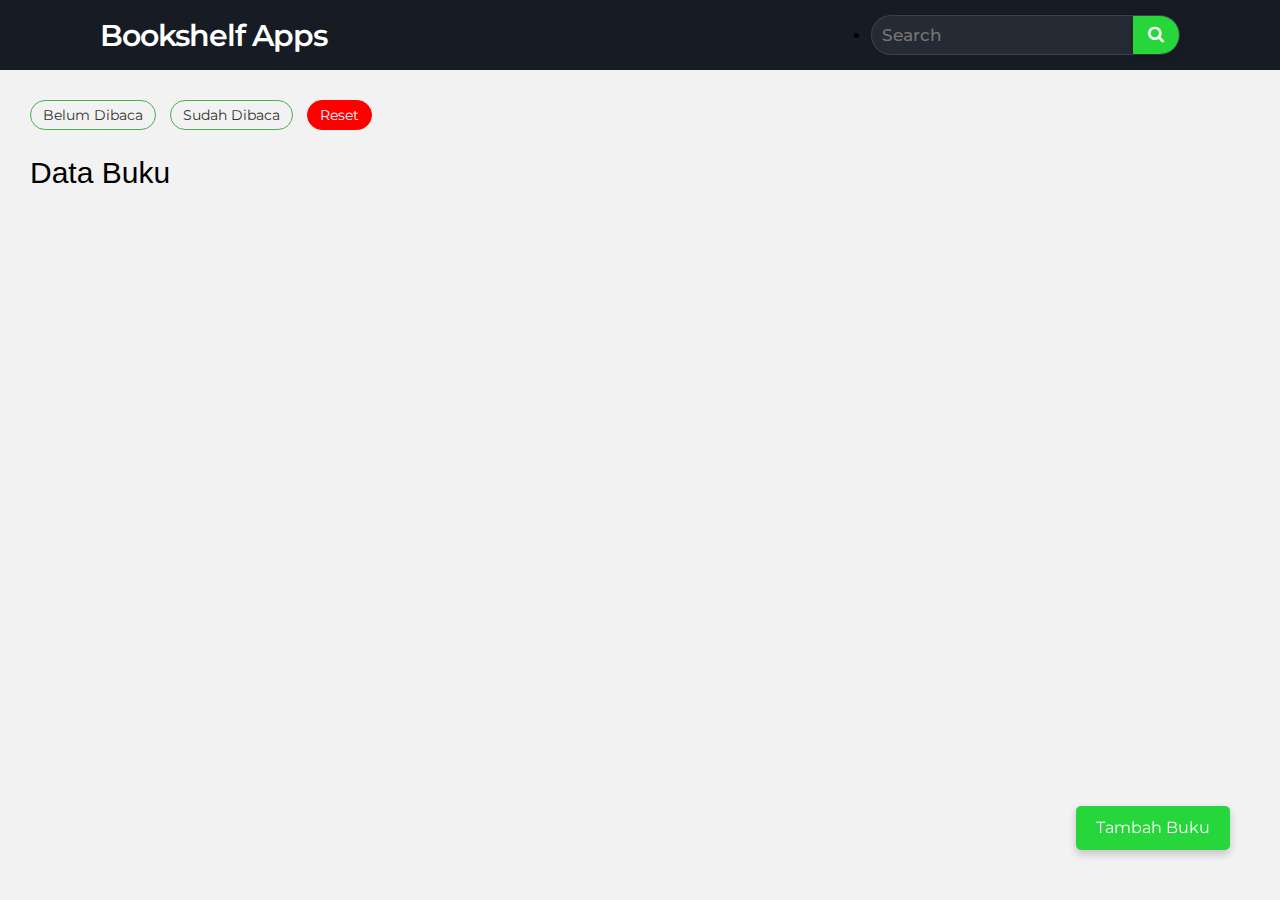
<file: www/index.html>
<!DOCTYPE html>
<html lang="en">
    <head>
        <meta charset="UTF-8" />
        <meta name="viewport" content="width=device-width, initial-scale=1.0" />
        <meta
            name="description"
            content="Author: Faris Munir Mahdi, Category: Submission Dicoding" />
        <title>Bookshelf Apps Dicoding</title>
        <link
            rel="stylesheet"
            href="https://www.w3schools.com/w3css/4/w3.css" />
        <link
            rel="stylesheet"
            href="https://cdnjs.cloudflare.com/ajax/libs/font-awesome/4.7.0/css/font-awesome.min.css" />
        <link rel="stylesheet" href="src/style.css" />
    </head>
    <body>
        <header class="head_bar">
            <nav class="navbar">
                <div class="container">
                    <div class="brand-name">
                        <a class="brand-name" href="index.html">
                            Bookshelf Apps
                        </a>
                    </div>

                    <button class="toggle-menu">
                        <div class="bar"></div>
                        <div class="bar"></div>
                        <div class="bar"></div>
                    </button>

                    <ul class="menu">
                        <li class="marker">
                            <form
                                onsubmit="search(); return false;"
                                class="search">
                                <input
                                    type="search"
                                    class="search-data"
                                    placeholder="Search"
                                    id="search-input"
                                    required />
                                <button type="submit" class="search-button">
                                    <i class="fa fa-search"></i>
                                </button>
                            </form>
                        </li>
                        <li class="floating-button2">
                            <a id="open-modal">
                                <button class="tambah-buku">Tambah Buku</button>
                            </a>
                        </li>
                    </ul>
                </div>
            </nav>
        </header>
        <main>
            <section>
                <div id="myModal" class="modal">
                    <div class="modal-content">
                        <span class="close" id="close-modal"></span>
                        <h2 id="judul-edit">Edit Buku</h2>
                        <h2 id="judul-tambah">Tambahkan Buku</h2>
                        <form id="input-buku" class="input-buku">
                            <div class="input-modal">
                                <label for="input-judul">Judul Buku</label>
                                <input id="input-judul" type="text" required />
                            </div>
                            <div class="input-modal">
                                <label for="input-penulis">Penulis Buku</label>
                                <input
                                    id="input-penulis"
                                    type="text"
                                    required />
                            </div>
                            <div class="input-modal">
                                <label for="input-tahun">
                                    Tahun Terbit Buku
                                </label>
                                <input
                                    id="input-tahun"
                                    type="number"
                                    required />
                            </div>
                            <div class="input-modal">
                                <label for="input-target">
                                    Target Buku Selesai
                                </label>
                                <input id="input-target" type="date" required />
                            </div>
                            <div class="input-inline">
                                <label
                                    for="input-buku-selesai"
                                    id="input-buku-selesai-label">
                                    Buku selesai dibaca
                                </label>
                                <input
                                    id="input-buku-selesai"
                                    type="checkbox" />
                            </div>
                            <button id="submit-buku">
                                Masukkan Buku ke Rak
                                <span id="tipe-buku">
                                    <strong>Belum Dibaca</strong>
                                </span>
                            </button>
                            <button id="edit-buku">
                                Masukkan Edit Buku ke Rak
                                <span id="edit-tipe-buku">
                                    <strong>Belum Dibaca</strong>
                                </span>
                            </button>
                        </form>
                    </div>
                </div>

                <div id="myModal2" class="modal">
                    <div class="modal-content">
                        <span class="close" id="close-modal"></span>
                        <h2 id="judul-hapus">
                            Apakah Anda ingin menghapus buku?
                        </h2>
                        <h2 id="judul-reset">
                            Apakah Anda ingin menghapus seluruh buku?
                        </h2>
                        <button id="hapus-buku-ya">Ya</button>
                        <button id="hapus-buku-ya-2">Yes</button>
                        <button id="hapus-buku-tidak">Tidak</button>
                    </div>
                </div>
            </section>

            <section class="book-shelf">
                <div class="book-tag">
                    <input
                        type="checkbox"
                        id="chk1"
                        name="chk"
                        value="all"
                        checked />
                    <label class="chk" for="chk1">Belum Dibaca</label>
                    <input type="checkbox" id="chk2" name="chk" value="false" />
                    <label class="chk" for="chk2">Sudah Dibaca</label>
                    <button class="reset" id="resets">Reset</button>
                </div>

                <h2>Data Buku</h2>
                <div id="list-belum" class="list-buku"></div>
                <div id="list-sudah" class="list-buku"></div>
            </section>
        </main>
        <footer>
            <div class="floating-button">
                <a id="open-modal2">
                    <button class="tambah-buku">Tambah Buku</button>
                </a>
            </div>
        </footer>
        <script src="src/script.js"></script>
        <script src="src/routes.js"></script>
        <script src="src/handler.js"></script>
        <script src="src/books.js"></script>
    </body>
</html>
</file>
<file: www/src/style.css>
@import url('https://fonts.googleapis.com/css?family=Montserrat:400,500,600,700&display=swap');
* {
    margin: 0;
    padding: 0;
    outline: none;
    box-sizing: border-box;
    font-family: 'Montserrat', sans-serif;
}
body {
    background: #f2f2f2;
    background-size: cover;
    background-position: center;
    min-height: 450px;
    height: 100vh;
    display: flex;
    flex-direction: column;
}

nav {
    background: #171c24;
    position: sticky;
    top: 0;
}

nav form {
    display: flex;
}

.container {
    display: flex;
    flex-wrap: wrap;
    align-items: center;
    justify-content: space-between;
    height: 70px;
    padding: 0 100px;
}

nav .toggle-search {
    display: none;
}

.brand-name {
    color: #fff;
    font-size: 30px;
    font-weight: 600;
    letter-spacing: -1px;
    text-decoration: none;
}

.search {
    display: flex;
    height: 40px;
    background: #252b34;
    min-width: 18% !important;
    border: 1px solid rgba(155, 155, 155, 0.2);
    border-radius: 36px;
}

nav form .search-data {
    width: 100%;
    height: 100%;
    padding: 7px 10px;
    color: #fff;
    font-size: 17px;
    border: none;
    font-weight: 500;
    background: none;
}

.search-button {
    padding: 5px 15px;
    color: #fff;
    font-size: 17px;
    background: #26d63b;
    border: none;
    border-radius: 2px;
    border-top-right-radius: 36px;
    border-bottom-right-radius: 36px;
    cursor: pointer;
    transition: 0.2s all;
}

.search-button:hover {
    background: #2b9638;
}

.floating-button2 {
    display: none;
}

.toggle-menu {
    display: none;
}

@media screen and (max-width: 1000px) {
    nav {
        padding: 0px;
        position: relative;
    }

    nav .brand-name {
        flex: 2;
        text-align: center;
        font-size: 22px;
    }

    .toggle-menu {
        display: flex;
    }

    .menu {
        padding: 25px;
        padding-bottom: 0;
        display: none;
        flex-direction: column;
        width: 100%;
        border-bottom-left-radius: 30px;
        border-bottom-right-radius: 30px;
    }

    .menu.active {
        display: flex;
        background-color: #171c24;
    }

    .floating-button2 {
        display: block;
        margin: 30px auto;
    }

    .floating-button {
        display: none;
    }

    .marker {
        list-style: none;
    }

    .contact-button {
        margin-left: 0% !important;
        margin: 3%;
    }
}

@media screen and (max-width: 600px) {
    nav .brand-name {
        flex: 2;
        text-align: center;
        font-size: 16px;
    }

    .contact-form {
        margin-top: 10px;
    }
}

.floating-button {
    position: fixed;
    bottom: 50px;
    right: 50px;
}

button {
    background-color: #26d63b;
    color: #fff;
    border: none;
    padding: 10px 20px;
    font-size: 16px;
    cursor: pointer;
    border-radius: 5px;
    box-shadow: 0 4px 8px rgba(0, 0, 0, 0.2);
    transition: box-shadow 0.3s ease;
}

.modal-content #hapus-buku-ya-2 {
    background-color: #26d63b;
    cursor: pointer;
    width: 100%;
    margin-bottom: 15px;
}

.modal-content #hapus-buku-ya-2:hover {
    background-color: #2b9638;
}

.modal-content #hapus-buku-ya {
    background-color: #26d63b;
    cursor: pointer;
    width: 100%;
    margin-bottom: 15px;
}

.modal-content #hapus-buku-ya:hover {
    background-color: #2b9638;
}

.modal-content #hapus-buku-tidak {
    background-color: red;
    cursor: pointer;
    width: 100%;
}

.modal-content #hapus-buku-tidak:hover {
    background-color: rgb(197, 30, 30);
}

button:hover {
    box-shadow: 0 6px 12px rgba(0, 0, 0, 0.3);
    background-color: #23be35;
}

.toggle-menu {
    flex-direction: column;
    cursor: pointer;
    margin-left: auto;
    padding: 10px;
    background-color: transparent;
    border: none;
}

.bar {
    width: 30px;
    height: 3px;
    background-color: #fff;
    margin: 4px 0;
    transition: 0.4s;
}

.toggle-menu:hover .bar {
    background-color: #fff;
}

.footer a {
    text-decoration: none;
}

.modal {
    display: none;
    position: fixed;
    top: 0;
    left: 0;
    width: 100%;
    height: 100%;
    background-color: rgba(0, 0, 0, 0.7);
    z-index: 1;
}

.modal-content {
    width: 400px;
    margin: 7% auto;
    padding: 20px;
    background-color: #fff;
    border-radius: 8px;
    box-shadow: 0 4px 8px rgba(0, 0, 0, 0.1);
}

.modal-content h2 {
    font-size: 30px;
}

span .close {
    position: absolute;
    top: 10px;
    right: 10px;
    cursor: pointer;
    font-size: 18px;
    color: #555;
}

.modal-content h2 {
    font-size: 24px;
    color: #333;
    margin-bottom: 20px;
}

.input-buku {
    display: flex;
    flex-direction: column;
}

.input-modal {
    margin-bottom: 15px;
}

.input-modal label {
    font-size: 16px;
    color: #555;
}

.input-modal input {
    width: 100%;
    padding: 8px;
    font-size: 14px;
    border: 1px solid #ccc;
    border-radius: 4px;
}

.input-inline {
    display: flex;
    align-items: center;
    margin-bottom: 15px;
}

#input-buku-selesai-label {
    margin-right: 10px;
}

#input-buku-selesai {
    margin-top: 0;
}

.input-buku button {
    background-color: #4caf50;
    color: #fff;
    padding: 10px 15px;
    font-size: 16px;
    border: none;
    border-radius: 4px;
    cursor: pointer;
    align-items: center;
}

.input-buku button:hover {
    background-color: #45a049;
}

#edit-buku {
    background-color: #4caf50;
    margin-top: 10px;
    display: none;
}

#edit-buku:hover {
    background-color: #45a049;
}

.book-shelf {
    margin: 30px;
}

.reset {
    display: inline-block;
    margin-right: 10px;
    padding: 4px 12px;
    margin-bottom: 0;
    font-size: 14px;
    line-height: 20px;
    color: #fff;
    text-align: center;
    vertical-align: middle;
    cursor: pointer;
    border: 1px solid red;
    border-radius: 15px;
    background-color: red;
    box-shadow: none;
}

.reset:hover {
    background-color: rgb(208, 22, 22);
    color: #fff;
    box-shadow: none;
}

.book-tag input[type='radio'],
.book-tag input[type='checkbox'] {
    display: none;
}

.book-tag input[type='radio'] + label,
.book-tag input[type='checkbox'] + label {
    display: inline-block;
    margin-right: 10px;
    padding: 4px 12px;
    margin-bottom: 0;
    font-size: 14px;
    line-height: 20px;
    color: #333;
    text-align: center;
    vertical-align: middle;
    cursor: pointer;
    border: 1px solid #4caf50;
    border-radius: 15px;
}

.book-tag input[type='radio'] + label:hover,
.book-tag input[type='checkbox'] + label:hover {
    background-color: #438845;
    color: #fff;
}

.book-tag input[type='radio']:checked + label,
.book-tag input[type='checkbox']:checked + label {
    background-color: #4caf50;
    color: #fff;
}

.book-tag input[type='radio']:checked + label:hover,
.book-tag input[type='checkbox']:checked + label:hover {
    background-color: #438845;
    color: #fff;
}

.book-tag {
    margin-bottom: 20px;
}

.list-buku > .book-item {
    padding: 16px;
    border: 2px solid #212020;
    border-radius: 15px;
    margin: 10px 0;
    display: flex;
    justify-content: space-between;
    align-items: center;
}

.list-buku > .book-item > .action {
    display: flex;
    align-items: center;
}

.list-buku > .book-item > .action > button {
    border: 0;
    padding: 5px;
    margin: 0 10px 0 0;
    border-radius: 5px;
    cursor: pointer;
}

.checklist {
    background: url('../img/checked.svg');
    background-size: contain;
    width: 20px;
    height: 20px;
    margin-left: auto;
    cursor: pointer;
    border: none;
}

.checklist:hover {
    background: url('../img/checked.gif');
    background-size: contain;
}

.edit {
    background: url('../img/edit.svg');
    background-size: contain;
    width: 20px;
    height: 20px;
    margin-left: auto;
    cursor: pointer;
    border: none;
}

.edit:hover {
    background: url('../img/edit.gif');
    background-size: contain;
    width: 20px;
}

.trash {
    background: url('../img/trash.svg');
    background-size: contain;
    width: 20px;
    height: 20px;
    margin-left: 16px;
    cursor: pointer;
    border: none;
}

.trash:hover {
    background: url('../img/trash.gif');
    background-size: contain;
}

.undo {
    background: url('../img/restart.svg');
    background-size: contain;
    width: 20px;
    height: 20px;
    margin-left: auto;
    cursor: pointer;
    border: none;
}

.undo:hover {
    background: url('../img/restart.gif');
    background-size: contain;
}

.checklist:focus,
.trash {
    outline: none;
}
</file>
